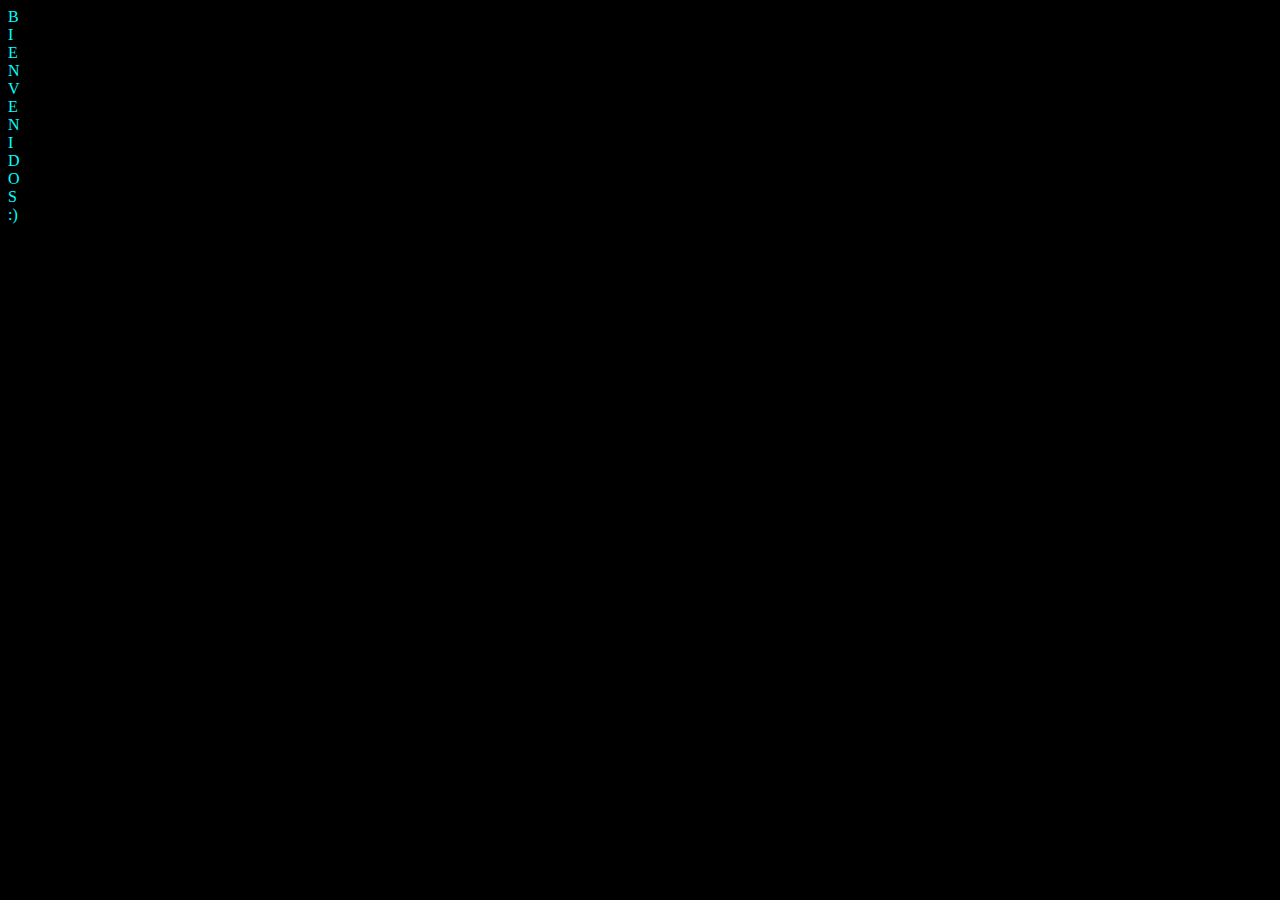
<file: index.html>
<!DOCTYPE html>
<html lang="en">

<head>
    <meta charset="UTF-8">
    <meta name="viewport" content="width=device-width, initial-scale=1.0">
    <title>Document</title>
    <link rel="stylesheet" href="CSS/style2.css">

</head>

<body>
    <div class="background background0"></div>
    <div class="background background1"></div>
    <div class="background background2"></div>
    <div class="background background3"></div>
    <div class="background background4"></div>
    <div class="background background5"></div>
    <div class="background background6"></div>
    <div class="background background7"></div>
    <div class="background background8"></div>
    <div class="background background9"></div>
    <div class="background background10"></div>
    <div class="background background11"></div>


    <div class="criterion">
        <div class="text text0">B</div>
        <div class="text text1">I</div>
        <div class="text text2">E</div>
        <div class="text text3">N</div>
        <div class="text text4">V</div>
        <div class="text text5">E</div>
        <div class="text text6">N</div>
        <div class="text text7">I</div>
        <div class="text text8">D</div>
        <div class="text text9">O</div>
        <div class="text text10">S</div>
        <div class="text text11">:)</div>
    </div>

    <div class="frame frame0"></div>
    <div class="frame frame1"></div>
    <div class="frame frame3"></div>
    <div class="frame frame4"></div>
    <div class="frame frame5"></div>
    <div class="frame frame6"></div>
    <div class="frame frame7"></div>
    <div class="frame frame8"></div>
    <div class="frame frame9"></div>
    <div class="frame frame10"></div>
    <div class="frame frame10"></div>
    <div class="frame frame11"></div>

    <div class="particle particle00"></div>
    <div class="particle particle01"></div>
    <div class="particle particle02"></div>
    <div class="particle particle03"></div>
    <div class="particle particle04"></div>
    <div class="particle particle05"></div>
    <div class="particle particle06"></div>
    <div class="particle particle07"></div>
    <div class="particle particle08"></div>
    <div class="particle particle09"></div>
    <div class="particle particle10"></div>
    <div class="particle particle11"></div>
    <div class="particle particle12"></div>
    <div class="particle particle13"></div>
    <div class="particle particle14"></div>
    <div class="particle particle15"></div>
    <div class="particle particle16"></div>
    <div class="particle particle17"></div>
    <div class="particle particle18"></div>
    <div class="particle particle19"></div>
    <div class="particle particle110"></div>
    <div class="particle particle111"></div>
    <div class="particle particle22"></div>
    <div class="particle particle23"></div>
    <div class="particle particle24"></div>
    <div class="particle particle25"></div>
    <div class="particle particle26"></div>
    <div class="particle particle27"></div>
    <div class="particle particle28"></div>
    <div class="particle particle29"></div>

    <div class="particle particle30"></div>
    <div class="particle particle31"></div>
    <div class="particle particle32"></div>
    <div class="particle particle33"></div>
    <div class="particle particle34"></div>
    <div class="particle particle35"></div>
    <div class="particle particle36"></div>
    <div class="particle particle37"></div>
    <div class="particle particle38"></div>
    <div class="particle particle39"></div>
    <div class="particle particle40"></div>
    <div class="particle particle41"></div>
    <div class="particle particle42"></div>
    <div class="particle particle43"></div>
    <div class="particle particle44"></div>
    <div class="particle particle45"></div>
    <div class="particle particle46"></div>
    <div class="particle particle47"></div>
    <div class="particle particle48"></div>
    <div class="particle particle49"></div>
    <div class="particle particle50"></div>
    <div class="particle particle51"></div>
    <div class="particle particle52"></div>
    <div class="particle particle53"></div>
    <div class="particle particle54"></div>
    <div class="particle particle55"></div>
    <div class="particle particle56"></div>
    <div class="particle particle57"></div>
    <div class="particle particle58"></div>
    <div class="particle particle59" </div>
        <div class="particle particle60"></div>
        <div class="particle particle61"></div>
        <div class="particle particle62"></div>
        <div class="particle particle63"></div>
        <div class="particle particle64"></div>
        <div class="particle particle65"></div>
        <div class="particle particle66"></div>
        <div class="particle particle67"></div>
        <div class="particle particle68"></div>
        <div class="particle particle69"></div>
        <div class="particle particle70"></div>
        <div class="particle particle71"></div>
        <div class="particle particle72"></div>
        <div class="particle particle73"></div>
        <div class="particle particle74"></div>
        <div class="particle particle75"></div>
        <div class="particle particle76"></div>
        <div class="particle particle77"></div>
        <div class="particle particle78"></div>
        <div class="particle particle79"></div>
        <div class="particle particle710"></div>
        <div class="particle particle711"></div>

</body>

</html>
</file>
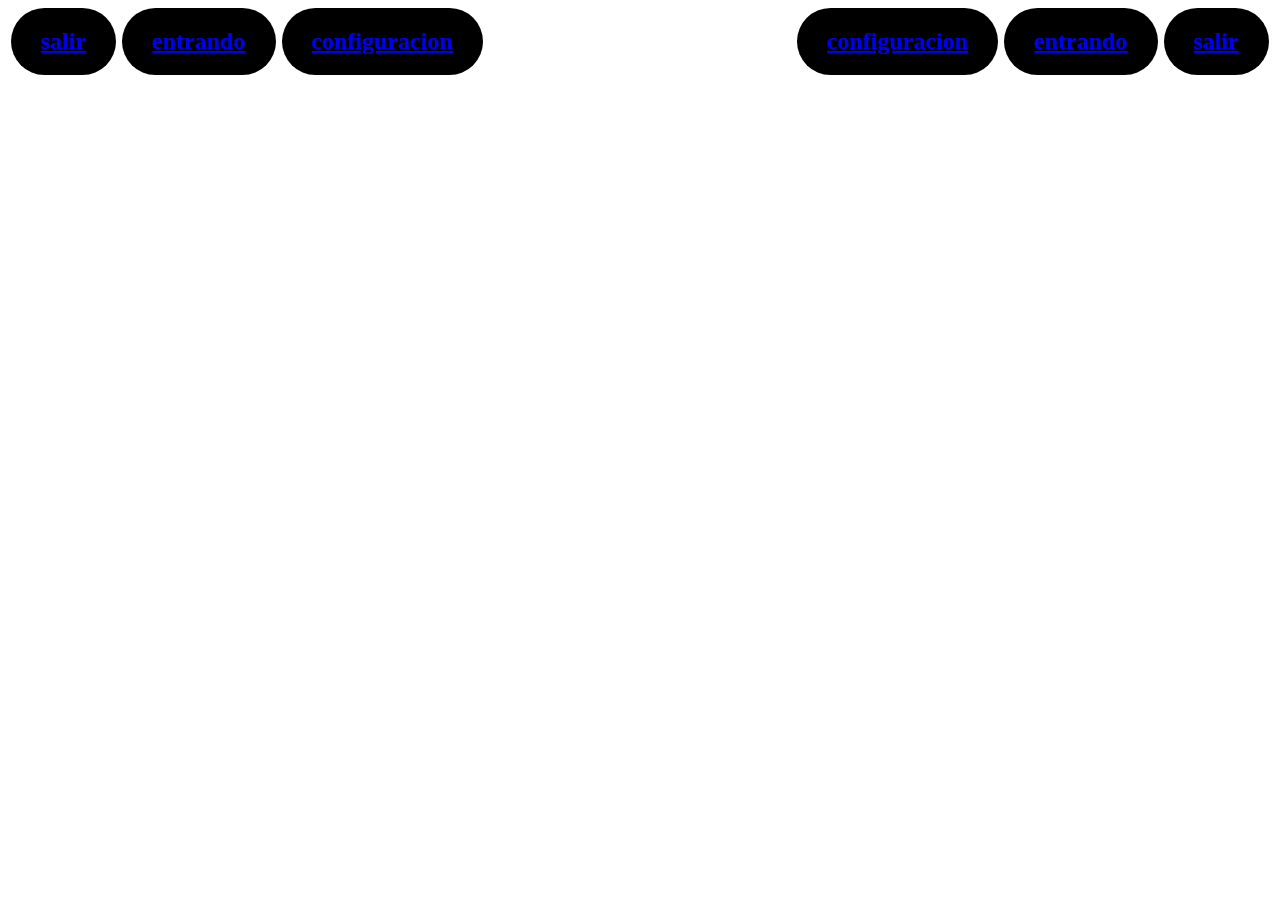
<file: desafio.html>
<!DOCTYPE html>
<html lang="en">

<head>
    <meta charset="UTF-8">
    <meta http-equiv="X-UA-Compatible" content="IE=edge">
    <meta name="viewport" content="width=device-width, initial-scale=1.0">
    <title>Document</title>
    <link rel="stylesheet" href="CSS/desafio.css">
</head>

<body>
    <div>

        <h2 class="boton1">
            <a href=" salir.html " class="salir ">salir</a>
        </h2>

        <h2 class="boton1 ">
            <a href="entrar.html " class="entrando ">entrando</a>
        </h2>

        <h2 class="boton1 ">
            <a href="configuracion.html " class="configuracion ">configuracion</a>
        </h2>
    </div>

    <div>

        <h2 class="boton2 ">
            <a href="salir.html " class="salir ">salir</a>
        </h2>

        <h2 class="boton2 ">
            <a href="enntrada.html " class="entrando ">entrando</a>
        </h2>

        <h2 class="boton2 ">
            <a href="configuracion.html " class="configuracion ">configuracion</a>
        </h2>




    </div>
</body>

</html>
</file>
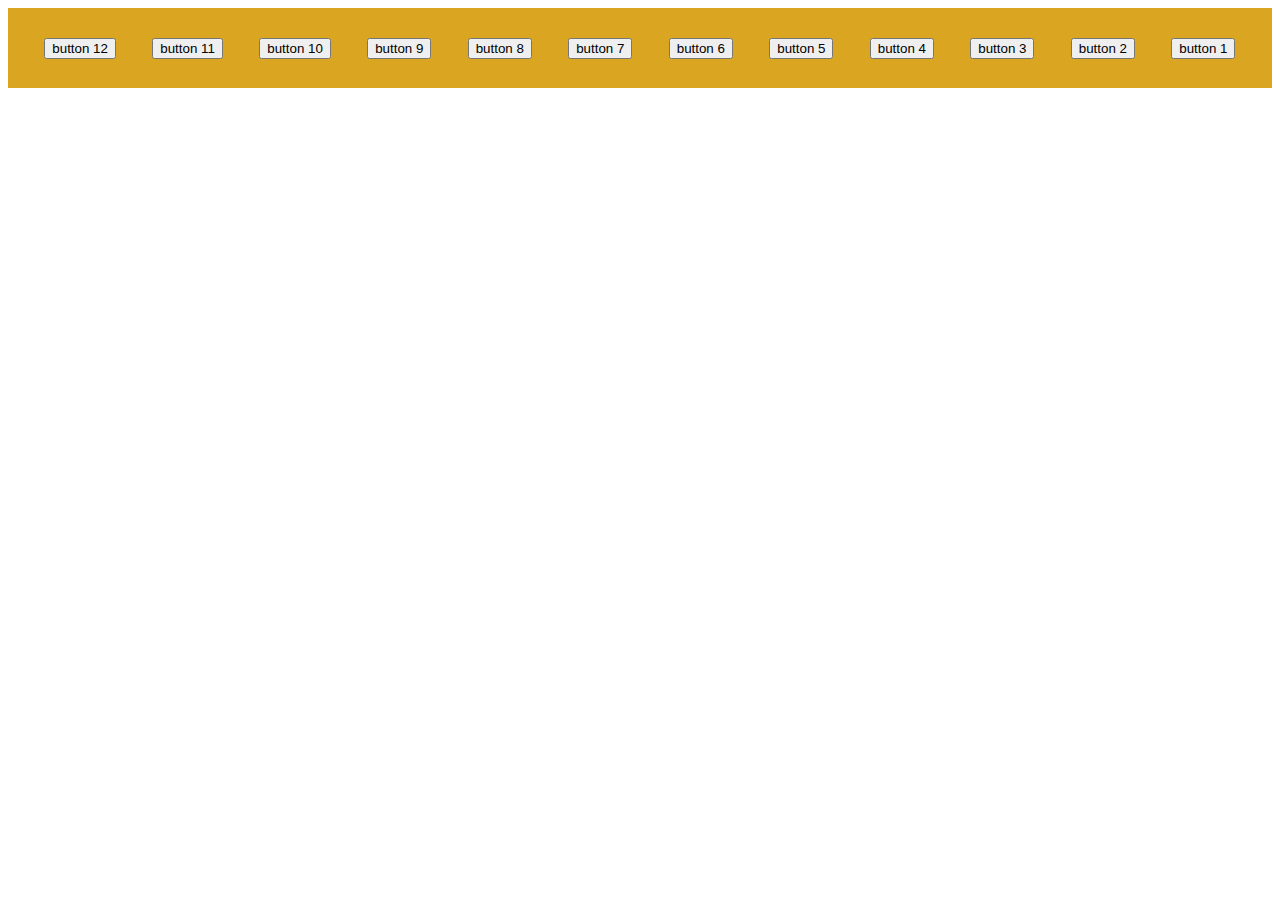
<file: flex.html>
<!DOCTYPE html>
<html lang="en">

<head>
    <meta charset="UTF-8">
    <meta name="viewport" content="width=device-width, initial-scale=1.0">
    <title>Document</title>
    <link rel="stylesheet" href="CSS/flex.css">
</head>

<body>

    <div id="cotainer">
        <button>button 1</button>
        <button>button 2</button>
        <button>button 3</button>
        <button>button 4</button>
        <button>button 5</button>
        <button>button 6</button>
        <button>button 7</button>
        <button>button 8</button>
        <button> button 9</button>
        <button>button 10</button>
        <button>button 11</button>
        <button>button 12</button>
    </div>

</body>

</html>
</file>
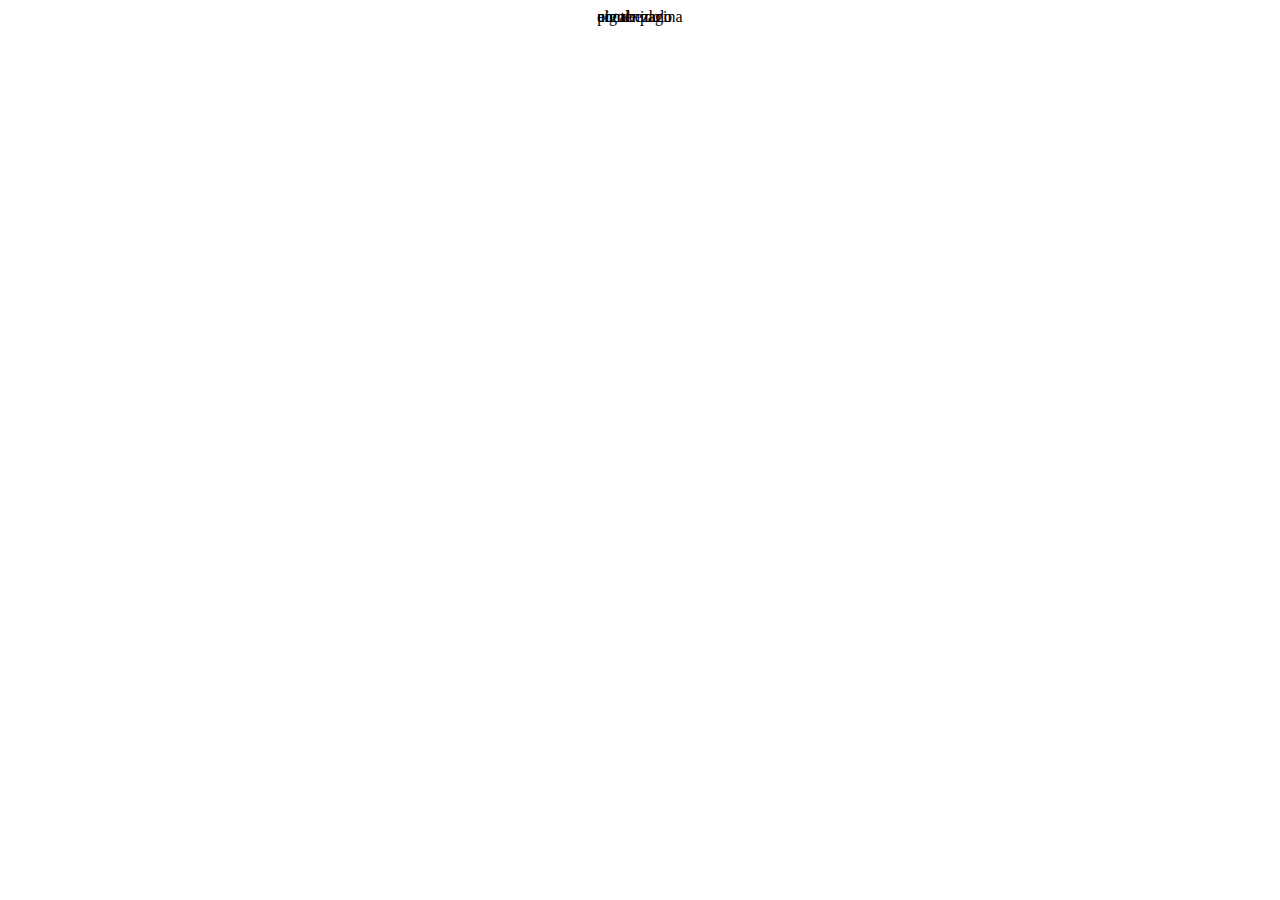
<file: grid.html>
<!DOCTYPE html>
<html lang="en">

<head>
    <meta charset="UTF-8">
    <meta name="viewport" content="width=device-width, initial-scale=1.0">
    <title>grid</title>
    <link rel="stylesheet" href="CSS/grid.css">
</head>

<body>
    <main>
        <header>encabezado</header>
        <content>contenido</content>
        <aside>algo</aside>
        <footer>pie de pagina</footer>
    </main>
</body>

</html>
</file>
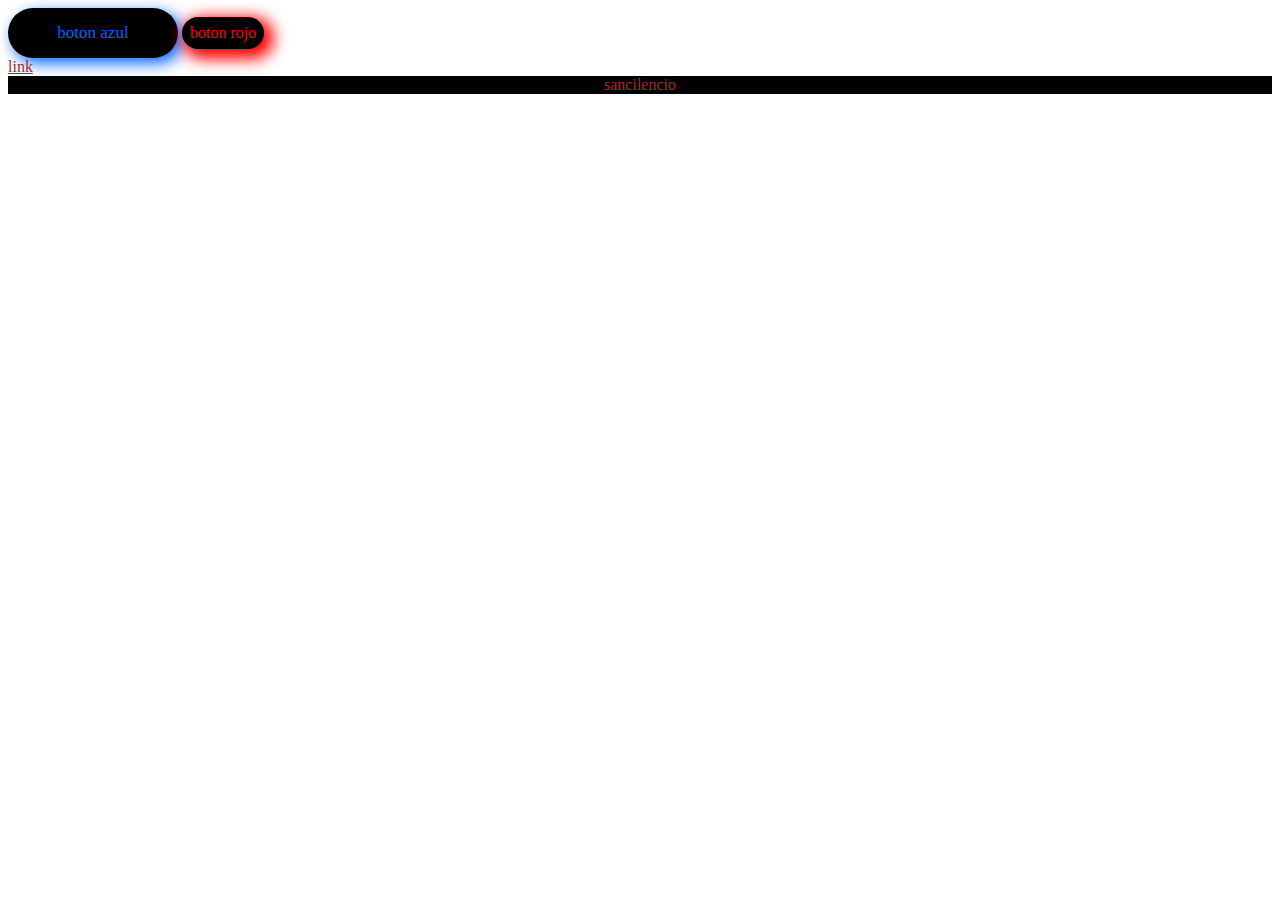
<file: prueba1.html>
<!DOCTYPE html>
<html lang="en">

<head>
    <meta charset="UTF-8">
    <meta name="viewport" content="width=device-width, initial-scale=1.0">
    <title>Document</title>
    <link rel="stylesheet" href="CSS/prueb1.css">
</head>

<body>
    <div id="cont">
        <div class="contenedor">boton azul</div>
        <div id="boca">boton rojo</div>
    </div>
    <a href="index1.html">link</a>
    <div class="uf">sancilencio</div>
</body>

</html>
</file>
<file: CSS/style2.css>
body {
    background-color: black;
    color: aqua;
}

a {
    font-size: 40px;
    margin-left: 500px;
    margin-right: 550px;
    margin-top: 100px;
    padding-top: -110px;
    background-color: blue;
    box-shadow: 10px 0px 30px 0px blue;
    color: brown;
    display: flex;
    text-decoration: none;
    border-radius: 10px;
}

a:hover {
    cursor: crosshair;
    color: red;
    box-shadow: 10px 0px 30px 0px red;
    display: flex;
    text-decoration: none;
    border: azure;
    transform: translate(-10px, -10px);
    opacity: 1;
}

@keyframes move {
    from {
        left: 0;
    }
    top {
        transform: translate( 0px, 10px);
    }
}

.con {
    display: flex;
    text-align: center;
    font-size: 20px;
    transform: translate(350px);
}

.left_0 {
    margin: 10px;
    position: relative;
    animation: move 2s ease-in-out forwards;
    background-color: aqua;
}

.left_1 {
    margin: 10px;
    position: relative;
    animation: move 2s ease-in-out forwards;
    background-color: rgb(55, 0, 255);
}

.left_2 {
    margin: 10px;
    position: relative;
    animation: move 2s ease-in-out forwards;
    background-color: rgb(55, 0, 255);
}

.left_3 {
    margin: 10px;
    position: relative;
    animation: move 2s ease-in-out forwards;
    background-color: rgb(55, 0, 255);
}

.left_4 {
    margin: 10px;
    position: relative;
    animation: move 2s ease-in-out forwards;
    background-color: rgb(55, 0, 255);
}

.left_5 {
    margin: 10px;
    position: relative;
    animation: move 2s ease-in-out forwards;
    background-color: rgb(55, 0, 255);
}

.left_6 {
    margin: 10px;
    position: relative;
    animation: move 2s ease-in-out forwards;
    background-color: rgb(55, 0, 255);
}

.left_7 {
    margin: 10px;
    position: relative;
    animation: move 2s ease-in-out forwards;
    background-color: rgb(55, 0, 255);
}

.left_8 {
    margin: 10px;
    position: relative;
    animation: move 2s ease-in-out forwards;
    background-color: rgb(55, 0, 255);
}

.left_9 {
    margin: 10px;
    position: relative;
    animation: move 2s ease-in-out forwards;
    background-color: rgb(55, 0, 255);
}

.left_10 {
    margin: 10px;
    position: relative;
    animation: move 2s ease-in-out forwards;
    background-color: rgb(55, 0, 255);
}

.left_11 {
    margin: 10px;
    position: relative;
    animation: move 2s ease-in-out forwards;
    background-color: rgb((55, 0, 255);
}
</file>
<file: CSS/desafio.css>
.boton1 {
    float: right;
    text-shadow: 5px 5px rgba(0, 0, 0, 0.2);
    text-align: center;
    text-decoration: none;
    font-family: 'helvetica neue', 'helvetica, sans-serif';
    display: inline-block;
    color: #eeff00;
    background: #000000;
    padding: 20px 30px;
    white-space: nowrap;
    border-radius: 500px;
    margin: 0px 3px;
    flex-direction: row;
}

.boton2 {
    float: left;
    text-shadow: 5px 5px rgba(0, 0, 0, 0.2);
    text-align: center;
    text-decoration: none;
    font-family: 'helvetica neue', 'helvetica, sans-serif';
    display: inline-block;
    color: #eeff00;
    background: #000000;
    padding: 20px 30px;
    white-space: nowrap;
    border-radius: 500px;
    margin: 0px 3px;
}
</file>
<file: CSS/flex.css>
#cotainer {
    height: 80px;
    background: goldenrod;
    display: flex;
    flex-direction: row;
    align-items: center;
    justify-content: space-evenly;
    flex-direction: row-reverse;
    flex-direction: column;
    flex-direction: column-reverse;
    flex-direction: row-reverse;
}
</file>
<file: CSS/grid.css>
main {
    display: grid;
    grid-template-areas: "header header header", "content content aside aside", "footer footer footer";
}

header {
    grid-area: header;
}

content {
    grid-area: content;
}

aside {
    grid-area: aside;
}

footer {
    grid-area: footer;
}
</file>
<file: CSS/prueb1.css>
.contenedor {
              background-color: rgb(0, 0, 0);
              color: rgb(0, 98, 255);
              font-size: 17px;
              padding: 10px;
              border-radius: 29px;
              font-weight: normal;
              text-decoration: none;
              box-shadow: 5px 5px 15px 0px;
              display: inline-block;
              text-align: center;
              width: 150px;
              line-height: 30px;
          }
          
          #boca {
              background-color: rgb(0, 0, 0);
              color: rgb(255, 0, 0);
              font-size: 16px;
              line-height: 16px;
              padding: 8px;
              border-radius: 19px;
              text-decoration: none;
              box-shadow: 5px 5px 15px 5px;
              display: inline-block;
              text-align: center;
          }
          
          .uf {
              padding: 0px;
              margin: 0px;
              text-align: center;
              background-color: black;
              color: brown;
          }
          
          a {
              color: brown;
              top: -120px;
          }
</file>
